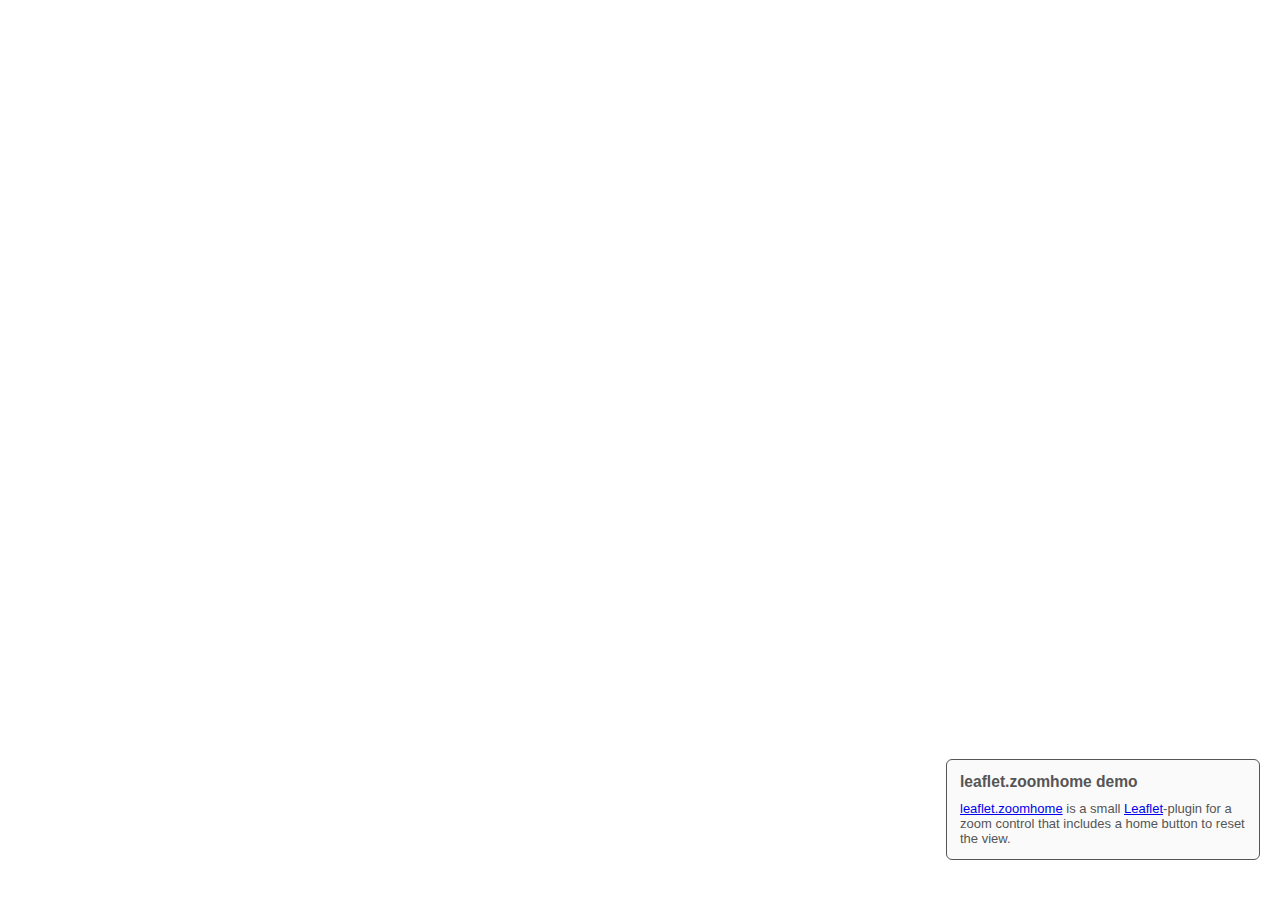
<file: lib/leaflet.zoomhome-master/index.html>
<!DOCTYPE html>
<html>
    <head>
        <meta charset="utf-8">
        <title>leaflet.zoomhome demo</title>
        <link rel="stylesheet" href="https://npmcdn.com/leaflet@0.7.7/dist/leaflet.css"/>
        <link rel="stylesheet" href="https://maxcdn.bootstrapcdn.com/font-awesome/4.3.0/css/font-awesome.min.css"/>
        <link rel="stylesheet" href="dist/leaflet.zoomhome.css"/>
        <style>
            html, body, #map {
                height: 100%;
                width: 100%;
                padding: 0;
                margin: 0;
            }

            #legend {
                position: absolute;
                right: 20px;
                bottom: 40px;
                font-family: sans-serif;
                font-size: 13px;
                border: 1px solid #555;
                background-color: #fafafa;
                padding: 1em;
                border-radius: 6px;
                color: #555;
                width: 22em;
            }

            #legend p {
                margin: 0;
            }

            #legend h1 {
                margin-top: 0;
                font-size: 120%;
            }
        </style>
        <script src="https://code.jquery.com/jquery-1.11.2.min.js"></script>
        <script src="https://npmcdn.com/leaflet@0.7.7/dist/leaflet.js"></script>
        <script src="dist/leaflet.zoomhome.min.js"></script>
    </head>
    <body>
        <div id="map"></div>
        <div id="legend">
            <h1>leaflet.zoomhome demo</h1>
            <p><a href="https://github.com/torfsen/leaflet.zoomhome">leaflet.zoomhome</a> is a small
            <a href="http://www.leafletjs.com">Leaflet</a>-plugin for a zoom control that includes a
            home button to reset the view.</p>
        </div>
        <script>
            var TILES_URL = 'https://cartodb-basemaps-{s}.global.ssl.fastly.net/light_all/{z}/{x}/{y}.png',
                INITIAL_LOCATION = [49.0140679, 8.4044366],
                INITIAL_ZOOM = 13,
                ATTRIBUTION = 'Map data &copy; <a href="https://openstreetmap.org">OpenStreetMap</a> ' +
                              'contributors, <a href="https://creativecommons.org/licenses/by-sa/2.0/">' +
                              'CC-BY-SA</a>. Tiles &copy; <a href="https://carto.com/attributions">' +
                              'Carto</a>';

            var map;

            $(document).ready(function() {
                var tiles = L.tileLayer(TILES_URL, {attribution: ATTRIBUTION});
                map = L.map('map', {zoomControl: false}).addLayer(tiles).setView(INITIAL_LOCATION, INITIAL_ZOOM);
                var zoomHome = L.Control.zoomHome();
                zoomHome.addTo(map);
            });
        </script>
    </body>
</html>
</file>
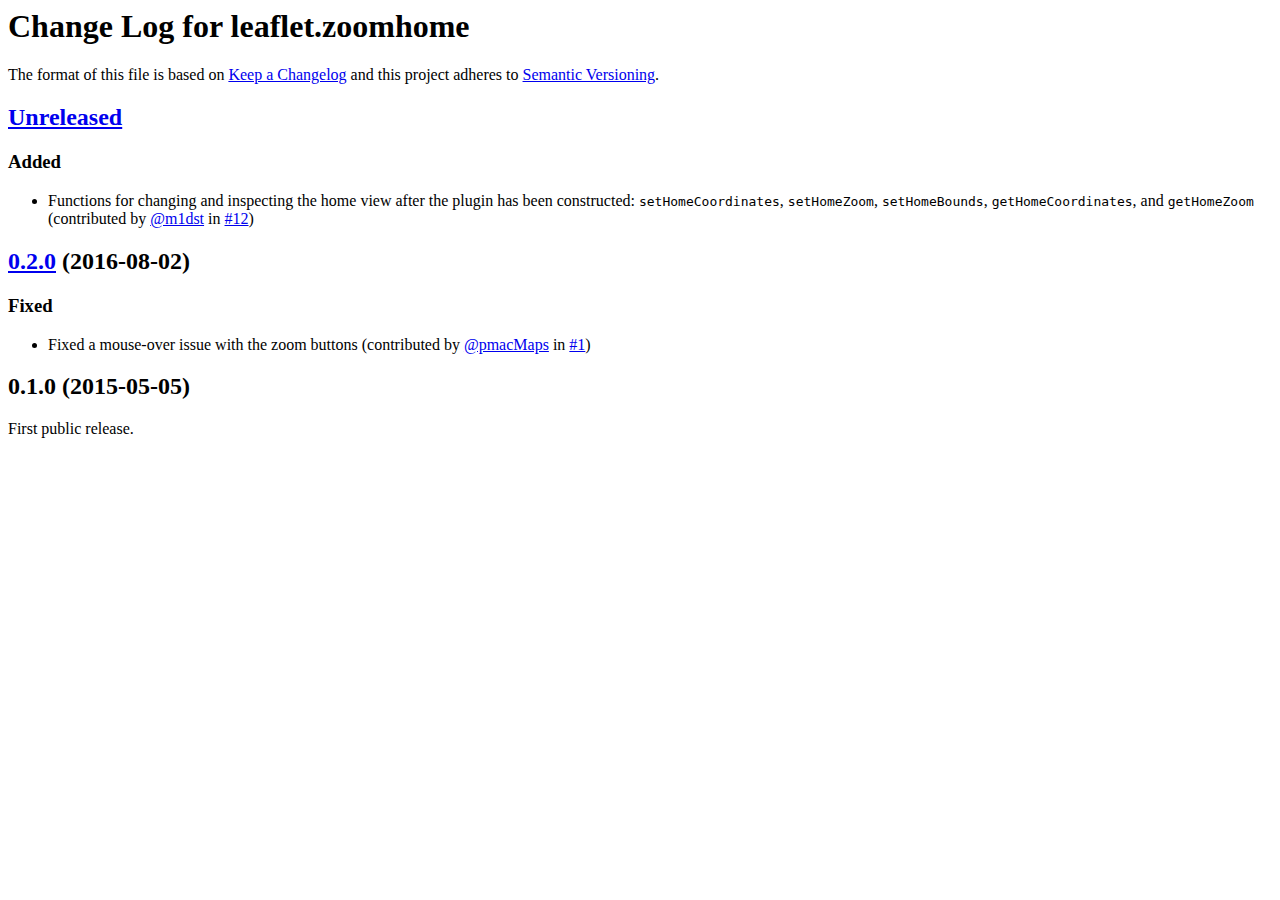
<file: lib/leaflet.zoomhome-master/CHANGELOG.html>
<html>
      <head>
        <meta charset="UTF-8">
        <title>CHANGELOG.md</title>
      </head>
      <body>
        <h1 id="change-log-for-leaflet-zoomhome">Change Log for leaflet.zoomhome</h1>
<p>The format of this file is based on <a href="http://keepachangelog.com/">Keep a Changelog</a> and this project adheres
to <a href="http://semver.org/">Semantic Versioning</a>.</p>
<h2 id="-unreleased-"><a href="https://github.com/torfsen/leaflet.zoomhome/compare/v0.2.0...master">Unreleased</a></h2>
<h3 id="added">Added</h3>
<ul>
<li>Functions for changing and inspecting the home view after the plugin has been
constructed: <code>setHomeCoordinates</code>, <code>setHomeZoom</code>, <code>setHomeBounds</code>,
<code>getHomeCoordinates</code>, and <code>getHomeZoom</code>
(contributed by <a href="https://github.com/m1dst">@m1dst</a> in <a href="https://github.com/torfsen/leaflet.zoomhome/pull/12">#12</a>)</li>
</ul>
<h2 id="-0-2-0-2016-08-02-"><a href="https://github.com/torfsen/leaflet.zoomhome/compare/v0.1.0...v0.2.0">0.2.0</a> (2016-08-02)</h2>
<h3 id="fixed">Fixed</h3>
<ul>
<li>Fixed a mouse-over issue with the zoom buttons
(contributed by <a href="https://github.com/pmacMaps">@pmacMaps</a> in <a href="https://github.com/torfsen/leaflet.zoomhome/pull/1">#1</a>)</li>
</ul>
<h2 id="0-1-0-2015-05-05-">0.1.0 (2015-05-05)</h2>
<p>First public release.</p>

      </body>
    </html>
</file>
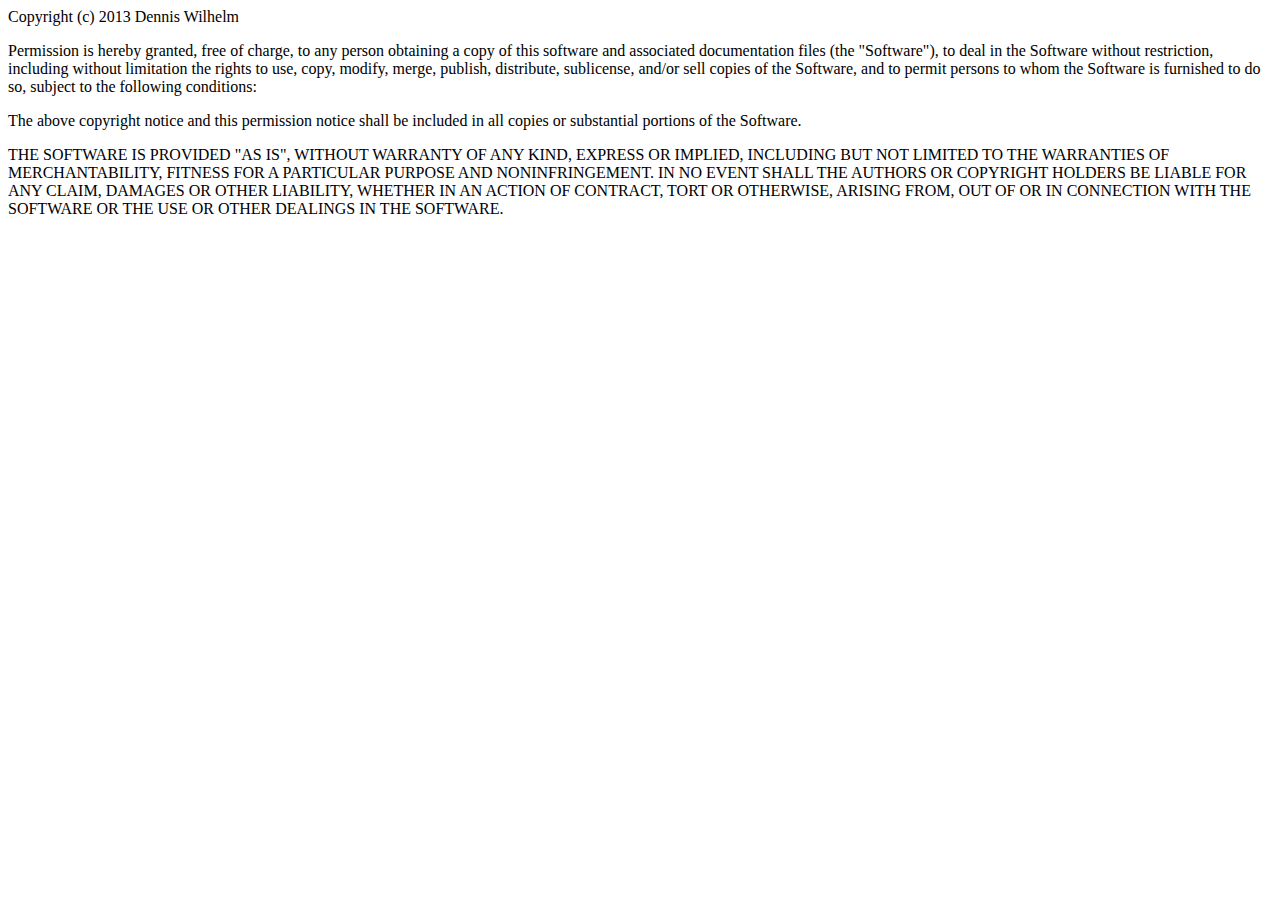
<file: lib/LeafletSlider-master/LICENSE.html>
<html>
      <head>
        <meta charset="UTF-8">
        <title>LICENSE.md</title>
      </head>
      <body>
        <p>Copyright (c) 2013 Dennis Wilhelm</p>
<p>Permission is hereby granted, free of charge, to any person obtaining a copy of this software and associated documentation files (the &quot;Software&quot;), to deal in the Software without restriction, including without limitation the rights to use, copy, modify, merge, publish, distribute, sublicense, and/or sell copies of the Software, and to permit persons to whom the Software is furnished to do so, subject to the following conditions:</p>
<p>The above copyright notice and this permission notice shall be included in all copies or substantial portions of the Software.</p>
<p>THE SOFTWARE IS PROVIDED &quot;AS IS&quot;, WITHOUT WARRANTY OF ANY KIND, EXPRESS OR IMPLIED, INCLUDING BUT NOT LIMITED TO THE WARRANTIES OF MERCHANTABILITY, FITNESS FOR A PARTICULAR PURPOSE AND NONINFRINGEMENT. IN NO EVENT SHALL THE AUTHORS OR COPYRIGHT HOLDERS BE LIABLE FOR ANY CLAIM, DAMAGES OR OTHER LIABILITY, WHETHER IN AN ACTION OF CONTRACT, TORT OR OTHERWISE, ARISING FROM, OUT OF OR IN CONNECTION WITH THE SOFTWARE OR THE USE OR OTHER DEALINGS IN THE SOFTWARE.</p>

      </body>
    </html>
</file>
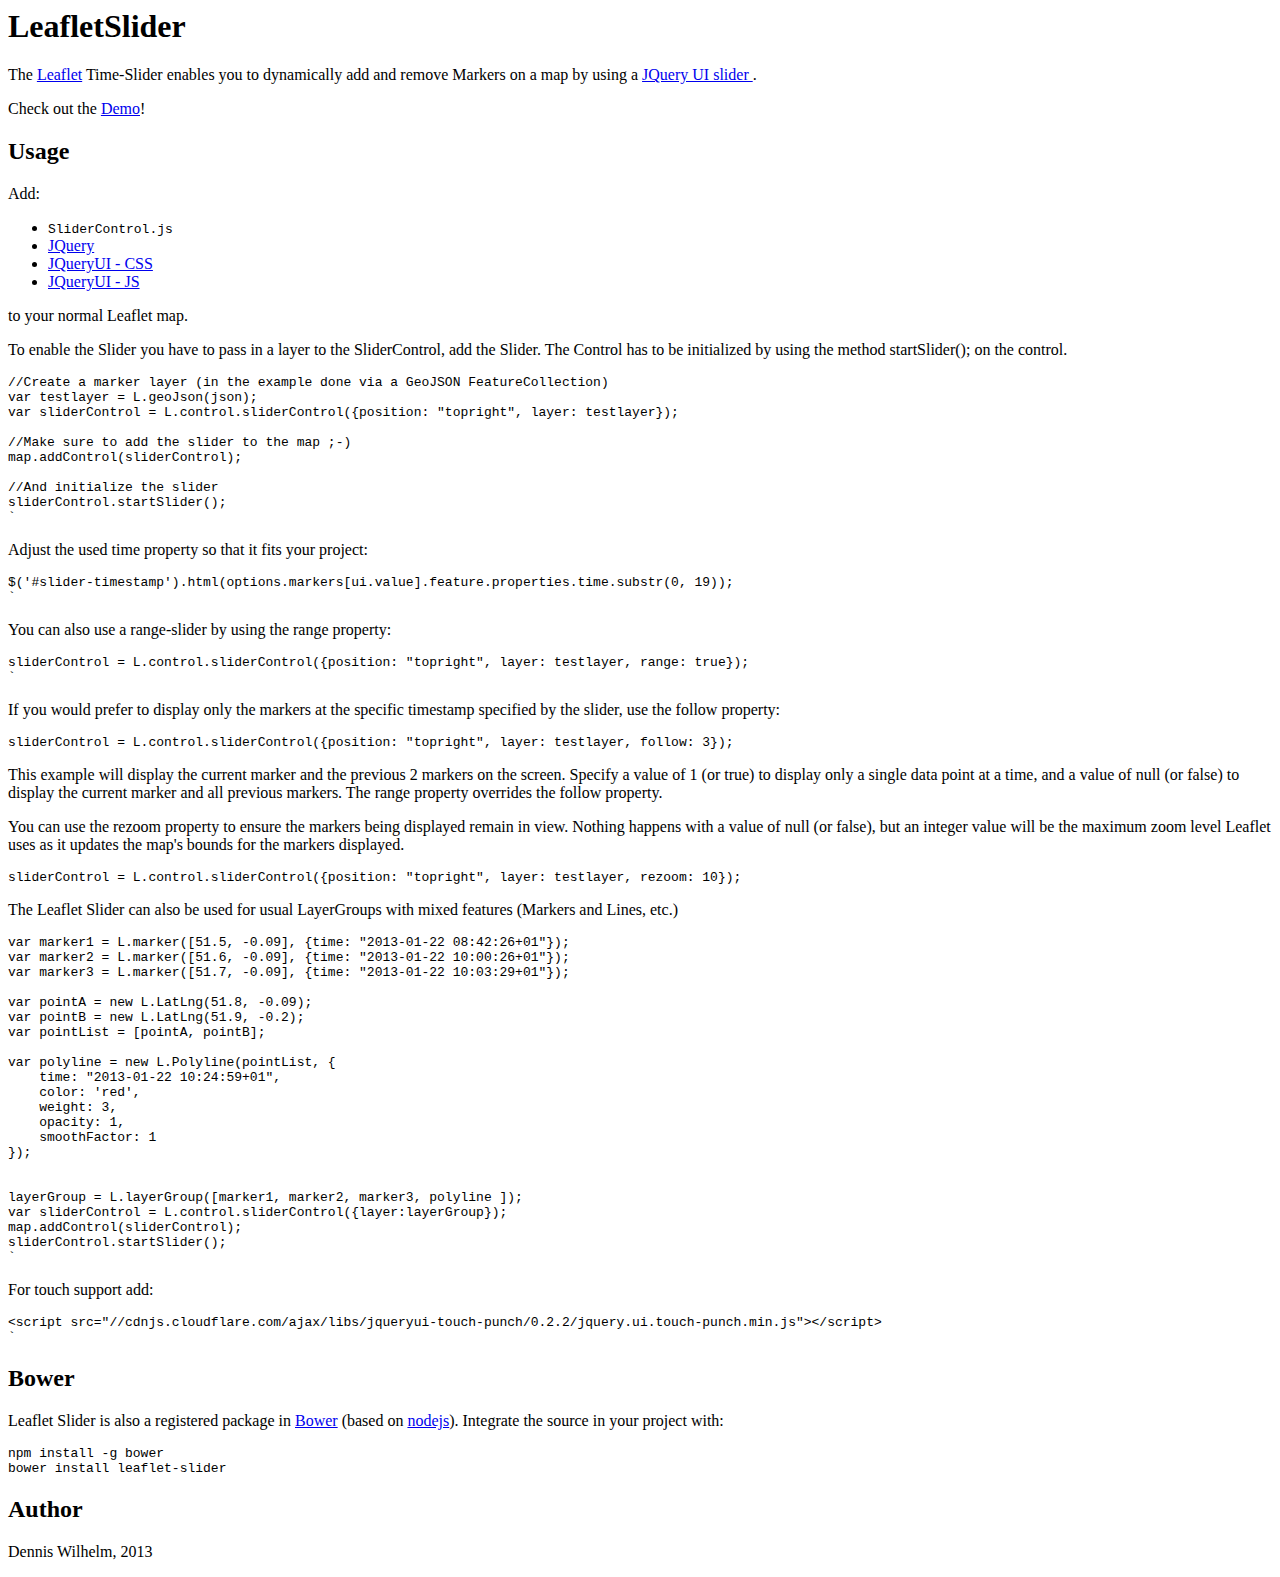
<file: lib/LeafletSlider-master/README.html>
<html>
      <head>
        <meta charset="UTF-8">
        <title>README.md</title>
      </head>
      <body>
        <h1 id="leafletslider">LeafletSlider</h1>
<p>The <a href="http://leafletjs.com/">Leaflet</a> Time-Slider enables you to dynamically add and remove Markers on a map by using a <a href="http://jqueryui.com/slider/">JQuery UI slider
</a>.</p>
<p>Check out the <a href="http://dwilhelm89.github.io/LeafletSlider/">Demo</a>!</p>
<h2 id="usage">Usage</h2>
<p>Add:</p>
<ul>
<li><code>SliderControl.js</code></li>
<li><a href="http://code.jquery.com/jquery-1.9.1.min.js">JQuery</a></li>
<li><a href="http://code.jquery.com/ui/1.9.2/themes/base/jquery-ui.css">JQueryUI - CSS</a></li>
<li><a href="http://code.jquery.com/ui/1.9.2/jquery-ui.js">JQueryUI - JS</a></li>
</ul>
<p>to your normal Leaflet map.</p>
<p>To enable the Slider you have to pass in a layer to the SliderControl, add the Slider.
The Control has to be initialized by using the method startSlider(); on the control.</p>
<pre><code class="lang-javascript">//Create a marker layer (in the example done via a GeoJSON FeatureCollection)
var testlayer = L.geoJson(json);
var sliderControl = L.control.sliderControl({position: &quot;topright&quot;, layer: testlayer});

//Make sure to add the slider to the map ;-)
map.addControl(sliderControl);

//And initialize the slider
sliderControl.startSlider();
`
</code></pre>
<p>Adjust the used time property so that it fits your project:</p>
<pre><code class="lang-javascript">$(&#39;#slider-timestamp&#39;).html(options.markers[ui.value].feature.properties.time.substr(0, 19));
`
</code></pre>
<p>You can also use a range-slider by using the range property:</p>
<pre><code class="lang-javascript">sliderControl = L.control.sliderControl({position: &quot;topright&quot;, layer: testlayer, range: true});
`
</code></pre>
<p>If you would prefer to display only the markers at the specific timestamp specified by the slider, use
the follow property:</p>
<pre><code class="lang-javascript">sliderControl = L.control.sliderControl({position: &quot;topright&quot;, layer: testlayer, follow: 3});
</code></pre>
<p>This example will display the current marker and the previous 2 markers on the screen. Specify a value
of 1 (or true) to display only a single data point at a time, and a value of null (or false) to display the current marker and all previous markers. The range property overrides the follow property.</p>
<p>You can use the rezoom property to ensure the markers being displayed remain in view. Nothing happens with a value of null (or false), but an integer value will be the maximum zoom level Leaflet uses as it updates the map&#39;s bounds for the markers displayed. </p>
<pre><code class="lang-javascript">sliderControl = L.control.sliderControl({position: &quot;topright&quot;, layer: testlayer, rezoom: 10});
</code></pre>
<p>The Leaflet Slider can also be used for usual LayerGroups with mixed features (Markers and Lines, etc.)</p>
<pre><code class="lang-javascript">var marker1 = L.marker([51.5, -0.09], {time: &quot;2013-01-22 08:42:26+01&quot;});
var marker2 = L.marker([51.6, -0.09], {time: &quot;2013-01-22 10:00:26+01&quot;});
var marker3 = L.marker([51.7, -0.09], {time: &quot;2013-01-22 10:03:29+01&quot;});

var pointA = new L.LatLng(51.8, -0.09);
var pointB = new L.LatLng(51.9, -0.2);
var pointList = [pointA, pointB];

var polyline = new L.Polyline(pointList, {
    time: &quot;2013-01-22 10:24:59+01&quot;,
    color: &#39;red&#39;,
    weight: 3,
    opacity: 1,
    smoothFactor: 1
});


layerGroup = L.layerGroup([marker1, marker2, marker3, polyline ]);
var sliderControl = L.control.sliderControl({layer:layerGroup});
map.addControl(sliderControl);
sliderControl.startSlider();
`
</code></pre>
<p>For touch support add:</p>
<pre><code class="lang-javascript">&lt;script src=&quot;//cdnjs.cloudflare.com/ajax/libs/jqueryui-touch-punch/0.2.2/jquery.ui.touch-punch.min.js&quot;&gt;&lt;/script&gt;
`
</code></pre>
<h2 id="bower">Bower</h2>
<p>Leaflet Slider is also a registered package in <a href="http://bower.io/">Bower</a> (based on <a href="http://nodejs.org/">nodejs</a>). Integrate the source in your project with:</p>
<pre><code>npm install -g bower
bower install leaflet-slider
</code></pre><h2 id="author">Author</h2>
<p>Dennis Wilhelm, 2013</p>

      </body>
    </html>
</file>
<file: lib/leaflet.zoomhome-master/dist/leaflet.zoomhome.css>
.leaflet-control-zoomhome a {
    font: bold 18px "Lucida Console",Monaco,monospace;
}

a.leaflet-control-zoomhome-in,
a.leaflet-control-zoomhome-out {
  font-size: 1.5em;
}
</file>
